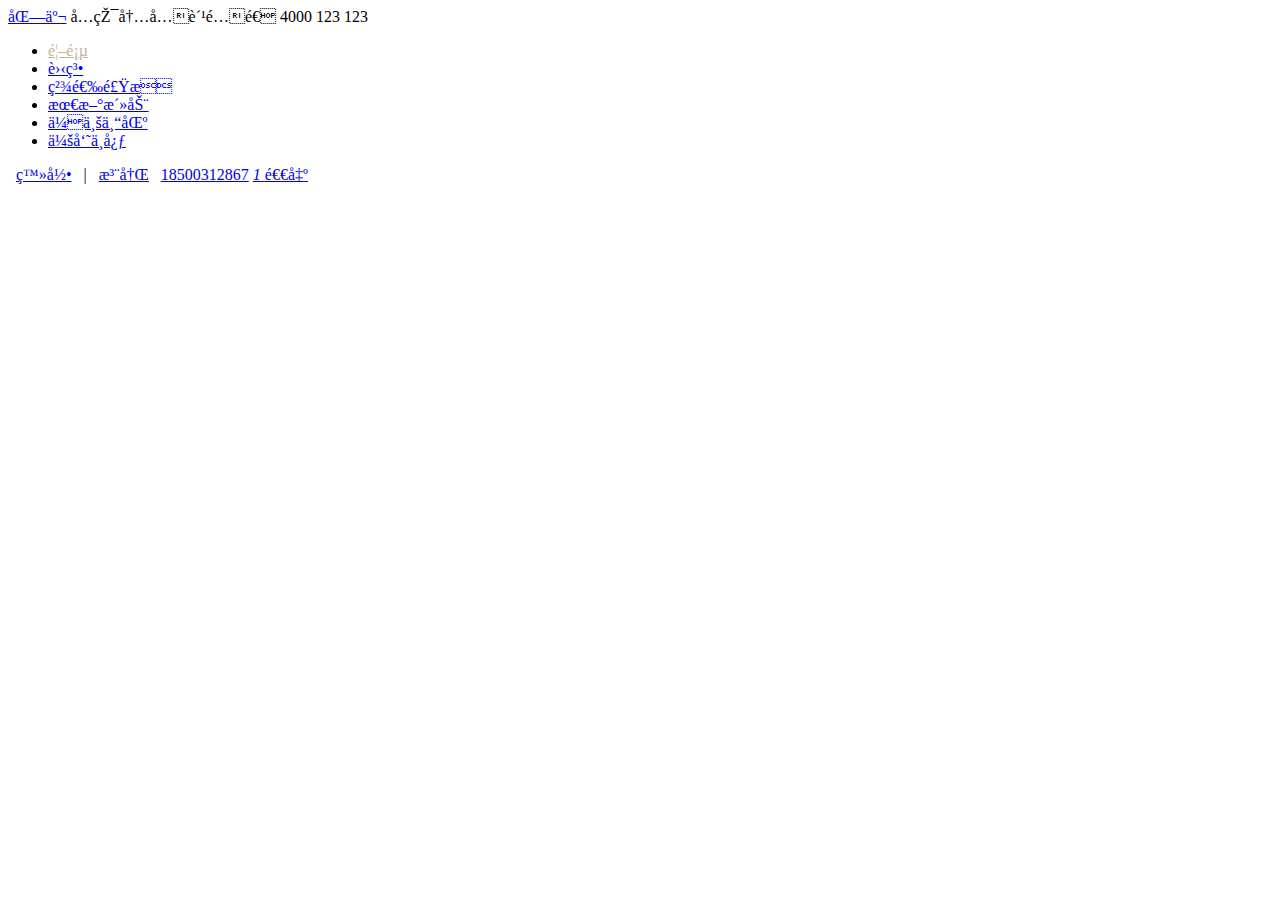
<file: header-index.html>
<!--<!DOCTYPE html>-->
<!--<html>-->
	<!--<head>-->
		<!--<meta charset="UTF-8">-->
		<!--<title>header</title>-->
		<!--<link rel="stylesheet" href="css/base.css" />-->
		<!--<link rel="stylesheet" href="css/header-index.css" />-->
		<!---->
	<!--</head>-->
	<!--<body>-->
		<div class="main-header">
			<div class="top-contact">
				<div class="top-contact-info">
					<a href="#">北京</a>
					<span>六环内免费配送</span>
					<span>4000 123 123</span>
				</div>
			</div>
			<div class="logo">
				<a href="#" title="ebeecake 小蜜蜂蛋糕"></a>
			</div>			
			<div class="index-nav">
				<div class="nav">
					<ul class="nav-center">
						<li>
							<a href="javascript:index()" style="color: #C8B49B;">首页</a>
						</li>
						<li>
							<a href="javascript:list()">蛋糕</a>
						</li>
						<li>
							<a href="javascript:spec()">精选食材</a>
						</li>
						<li>
							<a href="javascript:new()">最新活动</a>
						</li>
						<li>
							<a href="javascript:inc()">企业专区</a>
						</li>
						<li>
							<a href="javascript:login()">会员中心</a>
						</li>
						</li>
					</ul>
					<div class="nav-right">
						<span class="login-btn" data-toggle="loginList">
							<a href="javascript:;" style="margin: 0 8px;">登录</a> |
							<a href="reg.html" style="margin: 0 8px;">注册</a>
						</span>
						<span class="shop-bag" data-toggle="welcomeList">
							<a href="javascript:;" data-name="uname">18500312867</a>
							<a href="#">
								<i></i>
								<em>1</em>
							</a>
							<a href="javascript:;" class="logout-btn">退出</a>
						</span>
					</div>
				</div>
			</div>
		</div>
		<!--<script src="js/jquery-3.2.1.js"></script>-->
		<!--<script src="js/header-index.js"></script>-->
	<!--</body>-->
<!--</html>-->
</file>
<file: css/base.css>
body{
	font: 14px/1.5 "Helvetica Neue",Helvetica,Arial,"PingFang SC","\5FAE\8F6F\96C5\9ED1","\5b8b\4f53",sans-serif,tahoma;
	background: #fff;
	width: 100%;
	margin: 0;
	padding: 0;
	letter-spacing: 1.5px;
}
body,dd,li,dl,form,h1,h2,h3,h4,h5,h6,li,ol,p,ul,span,a,input,form{
	margin:0;
	padding: 0;
}
h1,h2,h3,h4,h5,h6,i,em,span{
	font-size: 100%;
	font-weight: 400;
	font-style:normal; 
}
body,a{
	color: #3C2314;
}

ol,ul{
	list-style:none;
}
a{
	text-decoration: none;
	outline: 0;
}
/*修改input默认样式*/
/*设置input元素placeholder的颜色*/
input::-webkit-input-placeholder{
	color:#ddd;
}
input::-moz-placeholder{
	color:#ddd;
}
input::-ms-input-placeholder{
	color:#ddd;
}
a:hover{
	color: #C8B49B;
}
input{outline:0;font-size: 100%;}
/*清除浮动*/
.clear:after{
	content:"";
	display:block;
	clear:both;
}
/*清除上边距问题*/
.float:before{
	content: "";
	display:table;
}
.lf{
	float:left;
}
.rt{
	float:right;
}
.fixed_nav{
	background: #fff;
	position:fixed;
	z-index: 11;
	top:0;
	left:0;
	right: 0;
	width: 110%;
	height:70px;
	transition: box-shadow 0.1s;
	margin:0 auto;
	box-shadow: 0 0 1px -1px #6e6e6e;
	background: #fff;
}
/*级别星星，详情页面用评论区*/
/*1个星星*/
.star1{
	background-position: 44px 0px;
}
/*2个星星*/
.star2{
	background-position: 44px -34px;
}
/*3个星星*/
.star3{
	background-position: 44px -68px;
}
/*4个星星*/
.star4{
	background-position: 44px -102px;
}
/*5个星星*/
.star5{
	background-position: 44px -136px;
}
/*星星前标题*/
.star{
	background-image: url(../images/details/star.png);
	background-repeat: no-repeat;
	/*font-size:12px;*/
	padding:0 130px 0 0;
	line-height: 14px;
	font-size:12px;
}
</file>
<file: css/header-index.css>
/*主div*/
body{
	background-color:transparent;
}
.main-header{
	width:1162px;
	position: absolute;
	top: 0;
	z-index: 110 !important;
	margin: 0 auto;
	background-color:transparent;
}
.main-header>.index-nav{
	width: 100%;
	height:82px;
	position: relative;
}
.main-header>.top-contact{
	width: 100%;	
	height:76px;
}

.main-header>.top-contact>.top-contact-info{
	float: right;
	height:52px;
	line-height: 52px;
	padding-top: 24px;
}
.main-header>.top-contact>.top-contact-info>a{
	padding-right: 10px;
}
.main-header>.top-contact>.top-contact-info>span{
	padding-right: 20px;
}
/*导航logo*/
.main-header>.logo{
	float: left;
	background:url(../images/index/icon/header_logo.png) center center no-repeat;
	height: 75px;
	width: 246px;
	
}
/*中间导航菜单*/
.main-header>.index-nav>.nav>ul{
	height: 26px;
	float: left;
	padding:56px 0 0 21px;
}
.main-header>.index-nav>.nav>ul.nav-center>li{
	float: left;
	padding:0 21px ;
	display: list-item;
}
/*右侧登录注册购物车*/
.main-header>.index-nav>.nav>.nav-right{
	float: right;
}
.main-header>.index-nav>.nav>.nav-right>span.login-btn{
	display: block;
	float: left;
	padding:56px 0 0 0;
}
.main-header>.index-nav>.nav>.nav-right>span.shop-bag{
	display: block;
	position: relative;
	top: 56px;
}
.main-header>.index-nav>.nav>.nav-right>span.shop-bag>a{
	display: block;
	float:left;
}
.main-header>.index-nav>.nav>.nav-right>span.shop-bag>a>i,em{
	display: block;
	float:left;
	/*position: relative;*/
	/*top: 56px;*/
	
}
.main-header>.index-nav>.nav>.nav-right>span.shop-bag>a>i{
	margin-left:30px;
	background: url(../images/index/icon/shop_bag.png) -1px 0 no-repeat;
	height: 26px;
	width: 22px;
	position: relative;
	top: -5px;
}
.main-header>.index-nav>.nav>.nav-right>span.shop-bag>a>em{
	display: block;
	height: 16px;
	width: 16px;
	border:1px solid #3C2314;
	border-radius: 50%;
	background:#3C2314;
	font-size: 12px;
	color:#FBF5DD;
	text-align:center;
	line-height: 16px;
	margin-left: 5px;
	letter-spacing: -0.5px;
}
.main-header>.index-nav>.nav>.nav-right>span.shop-bag>a.logout-btn{
	margin-left: 30px;
}
</file>
